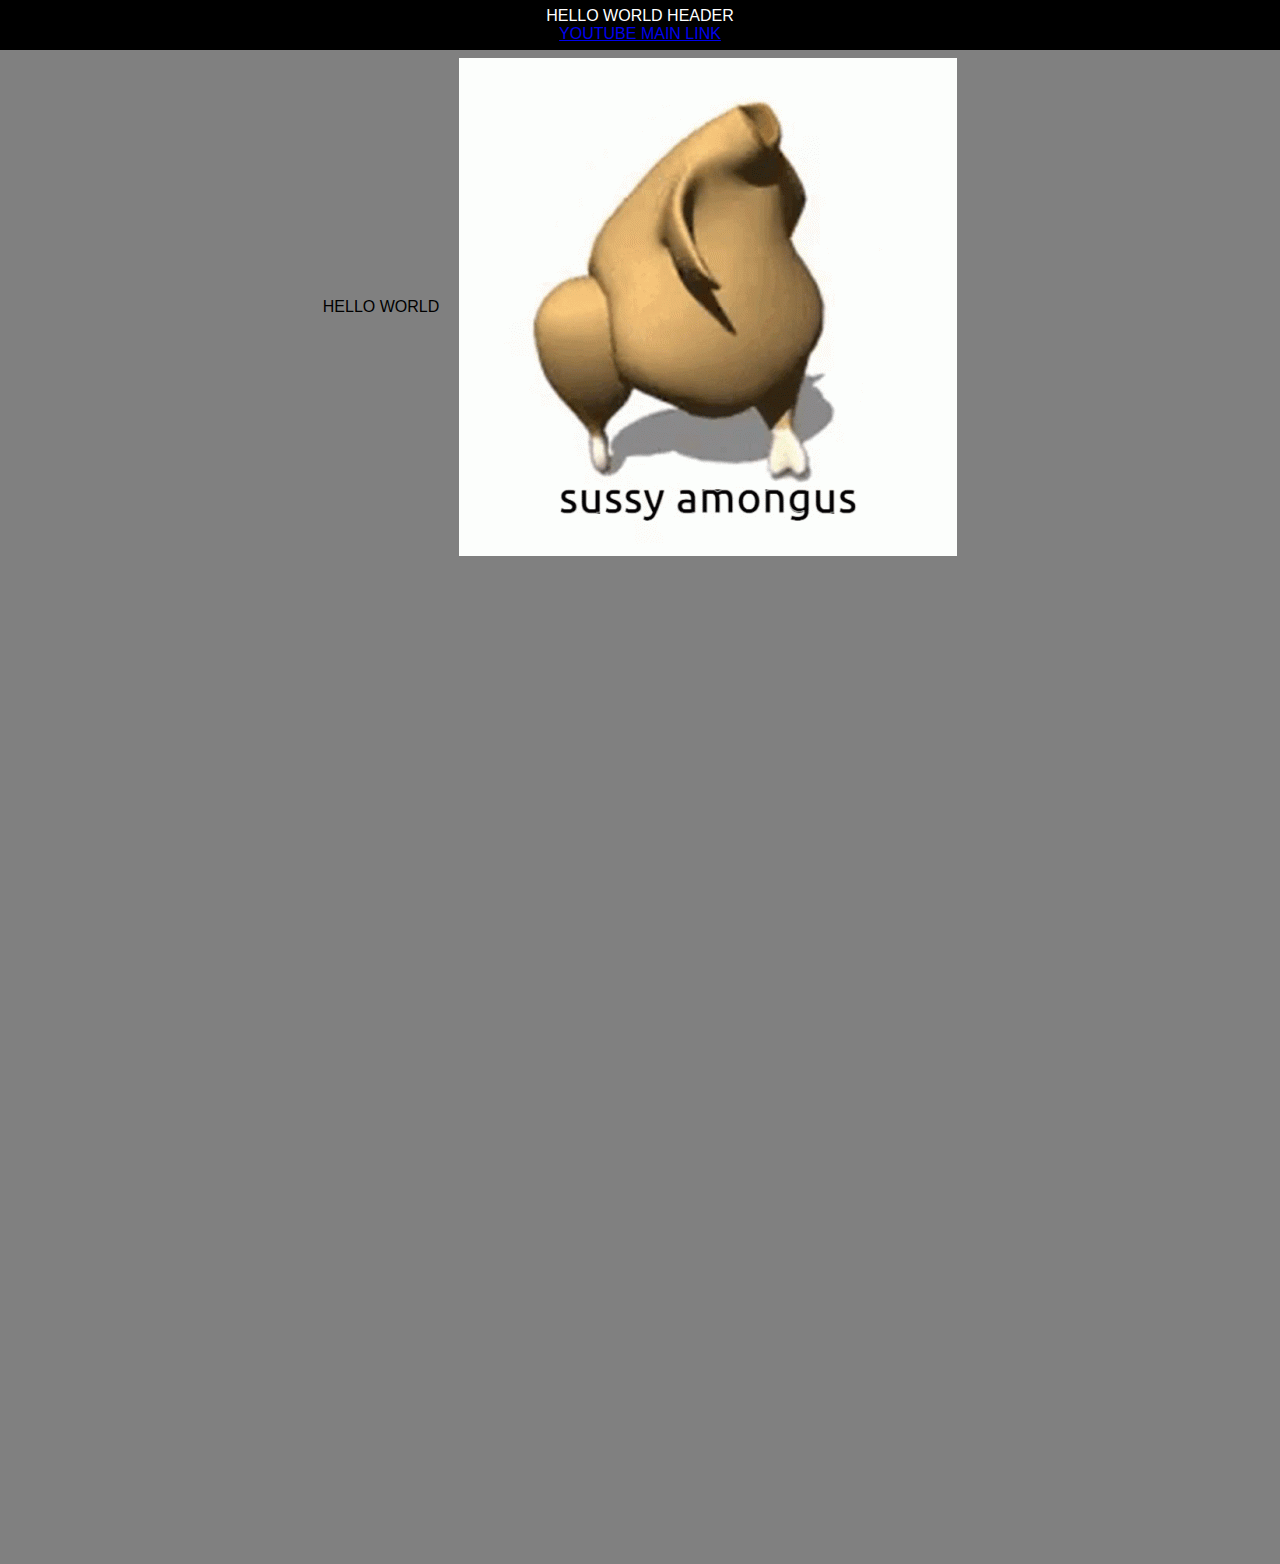
<file: index.html>
<!DOCTYPE html>
<html lang = "en">
  <head>
    <title>GitHub Exercise</title>
    <link rel = "stylesheet" href = "Styles/hello-world.css">
  </head>
  
  <body>
    <div class = "hello-world-header">
      <div>HELLO WORLD HEADER</div>
      <div>
        <a href = "https://jhuynh226.github.io/YouTube-Clone-Project/">YOUTUBE MAIN LINK</a>
      </div>
    </div>

    <div class = "hello-world-body">
      HELLO WORLD
      <img src = "Gifs-and-Pictures/GitGif.gif">
    </div>
  </body>
</html>
</file>
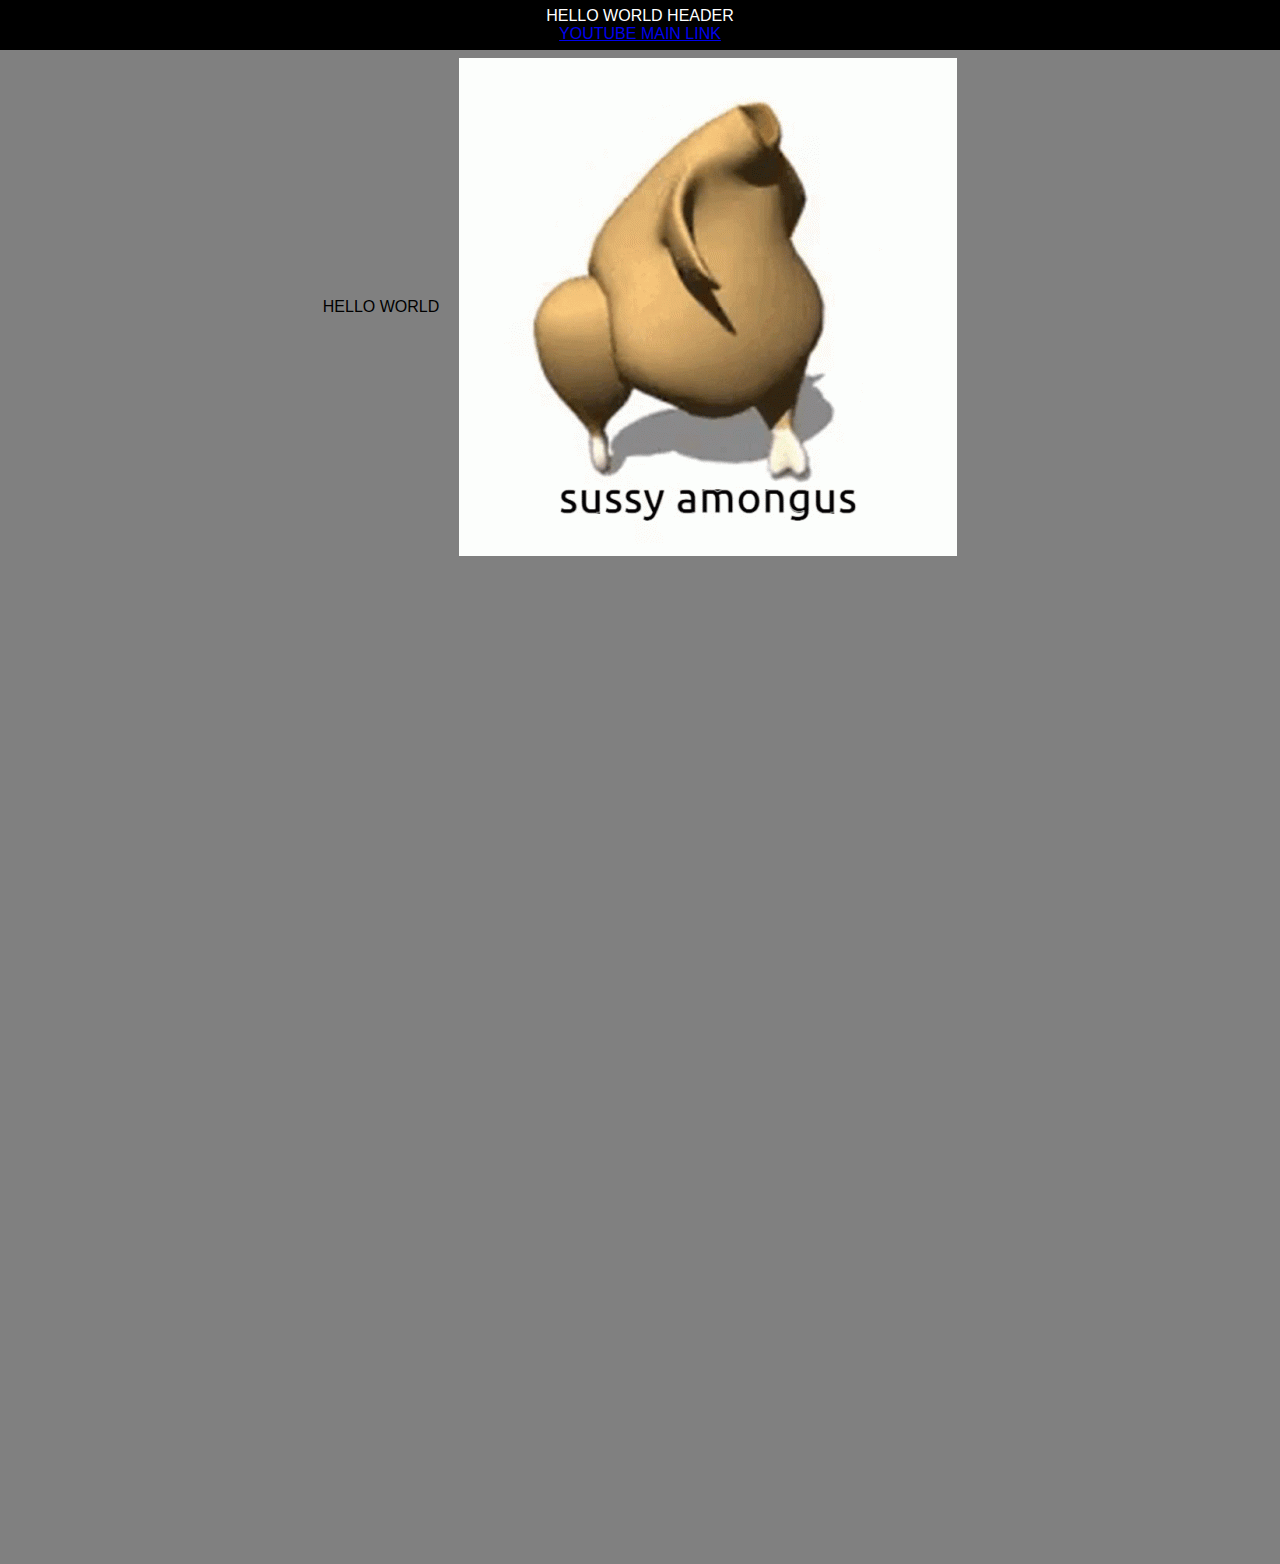
<file: hello-world.html>
<!DOCTYPE html>
<html lang = "en">
  <head>
    <title>GitHub Exercise</title>
    <link rel = "stylesheet" href = "Styles/hello-world.css">
  </head>
  
  <body>
    <div class = "hello-world-header">
      <div>HELLO WORLD HEADER</div>
      <div>
        <a href = "https://jhuynh226.github.io/YouTube-Clone-Project/">YOUTUBE MAIN LINK</a>
      </div>
    </div>

    <div class = "hello-world-body">
      HELLO WORLD
      <img src = "Gifs-and-Pictures/GitGif.gif">
    </div>
  </body>
</html>
</file>
<file: Styles/hello-world.css>
body {
  background-color: gray;
  padding: 0px 0px 1000px 0px;
  font-family: arial;
  padding-top: 50px;
}

.hello-world-header {
  background-color: black;
  color: white;
  display: flex;
  flex-direction: column;
  justify-content: center;
  align-items: center;
  position: fixed;
  left: 0px;
  right: 0px;
  top: 0px;
  height: 50px;
}

.hello-world-body {
  display: flex;
  column-gap: 20px;
  color: black;
  align-items: center;
  justify-content: center;
}
</file>
